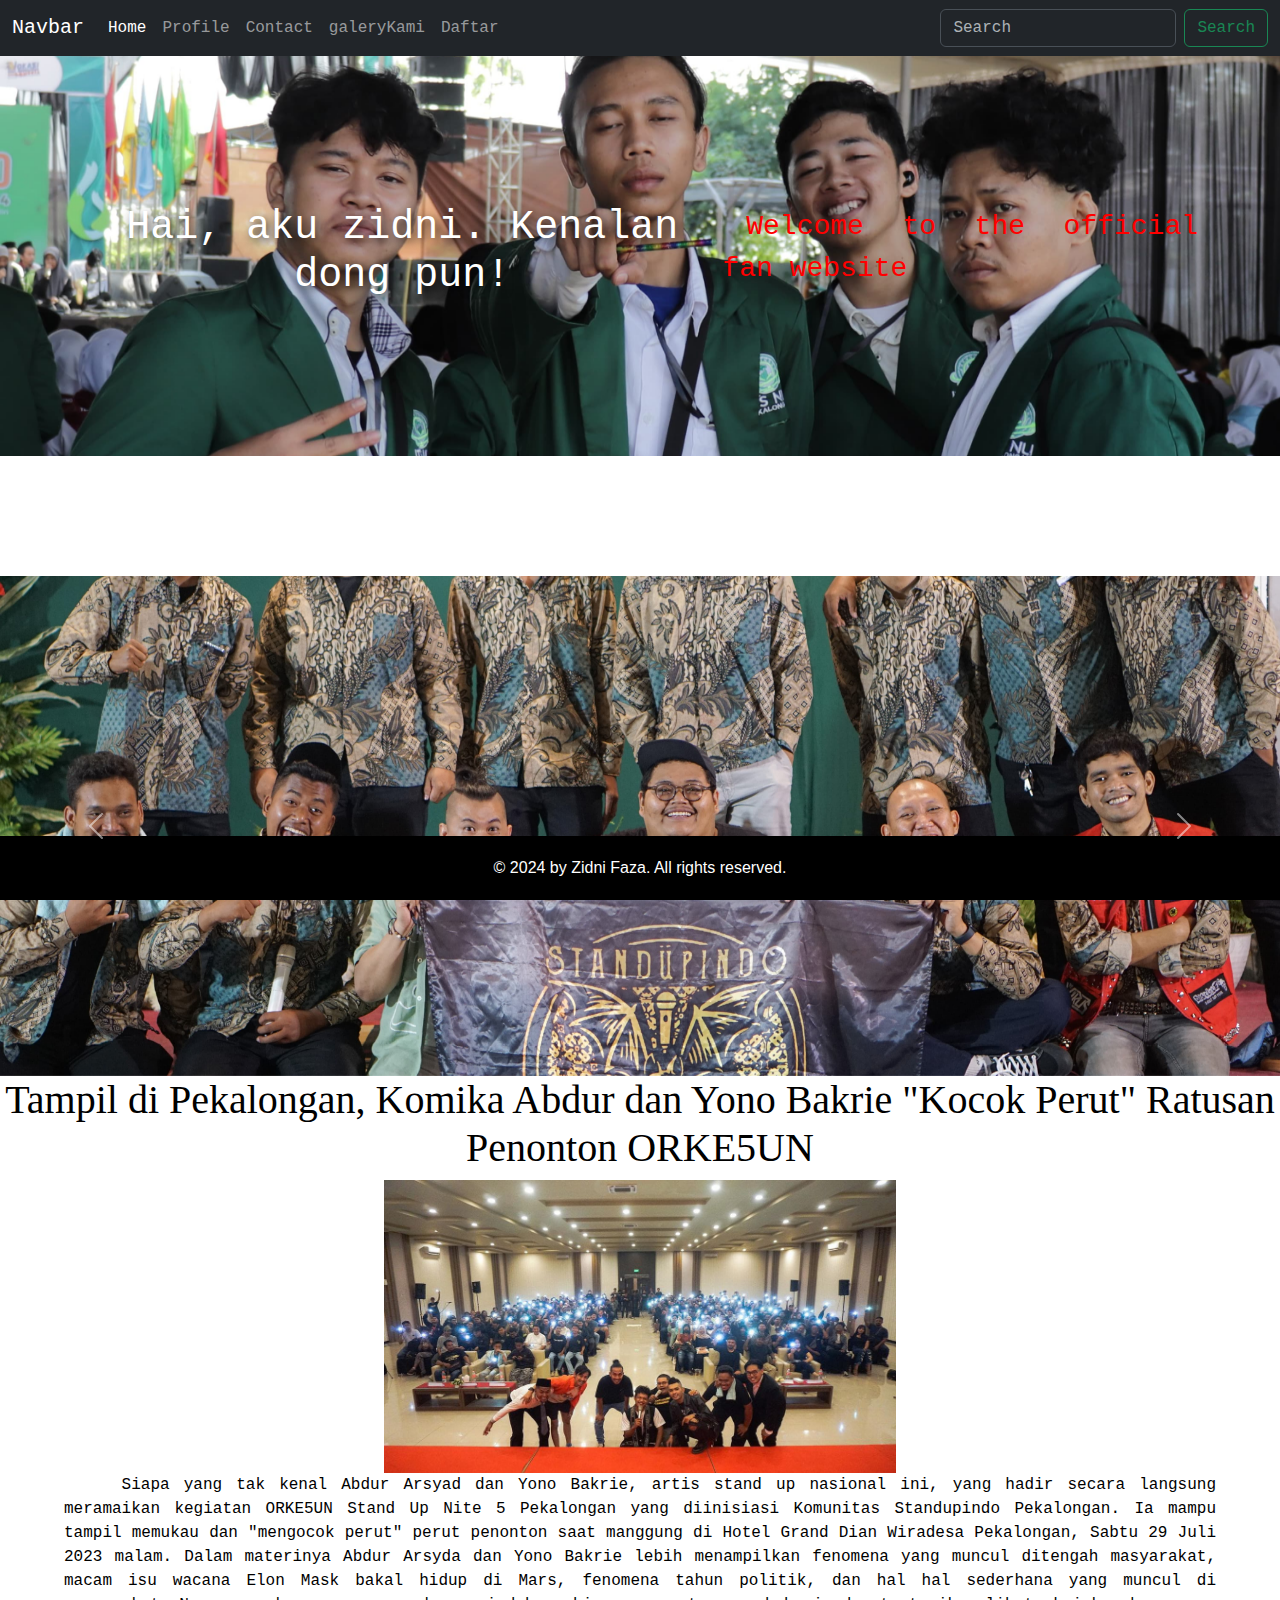
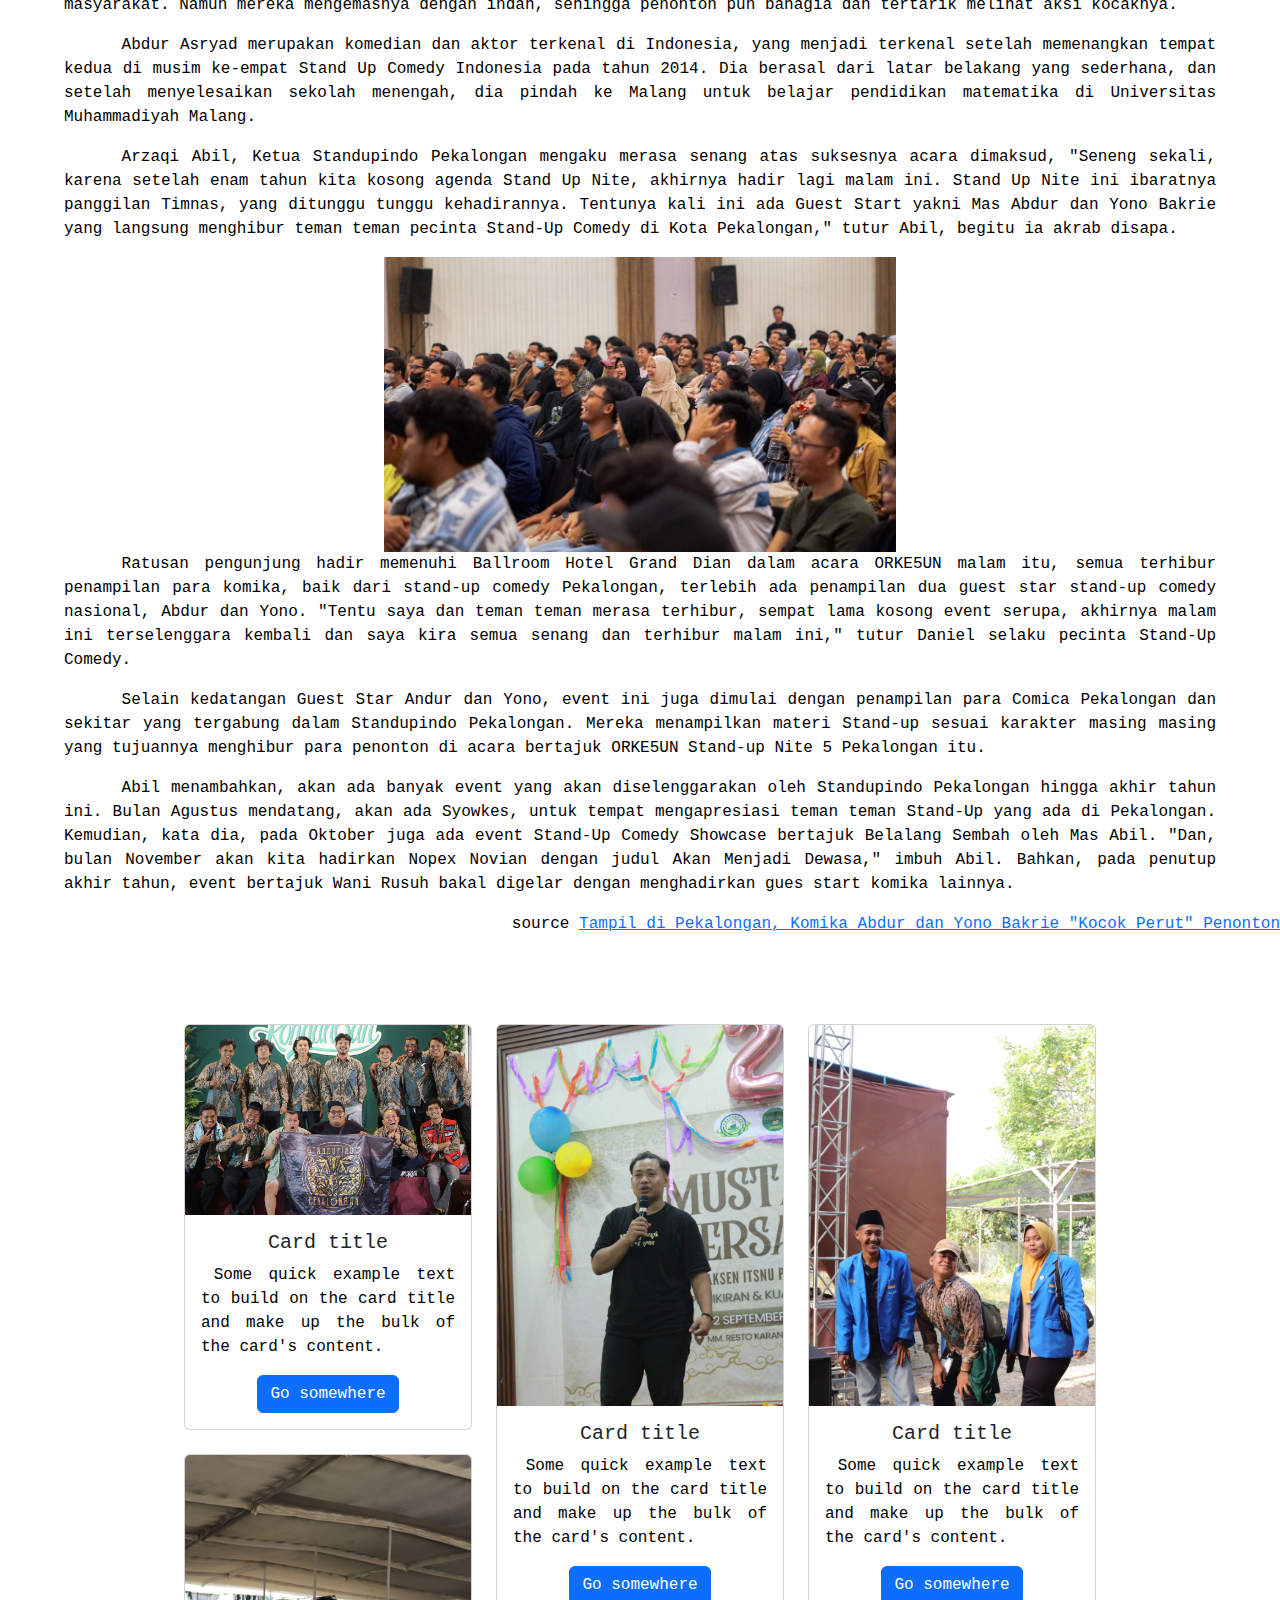
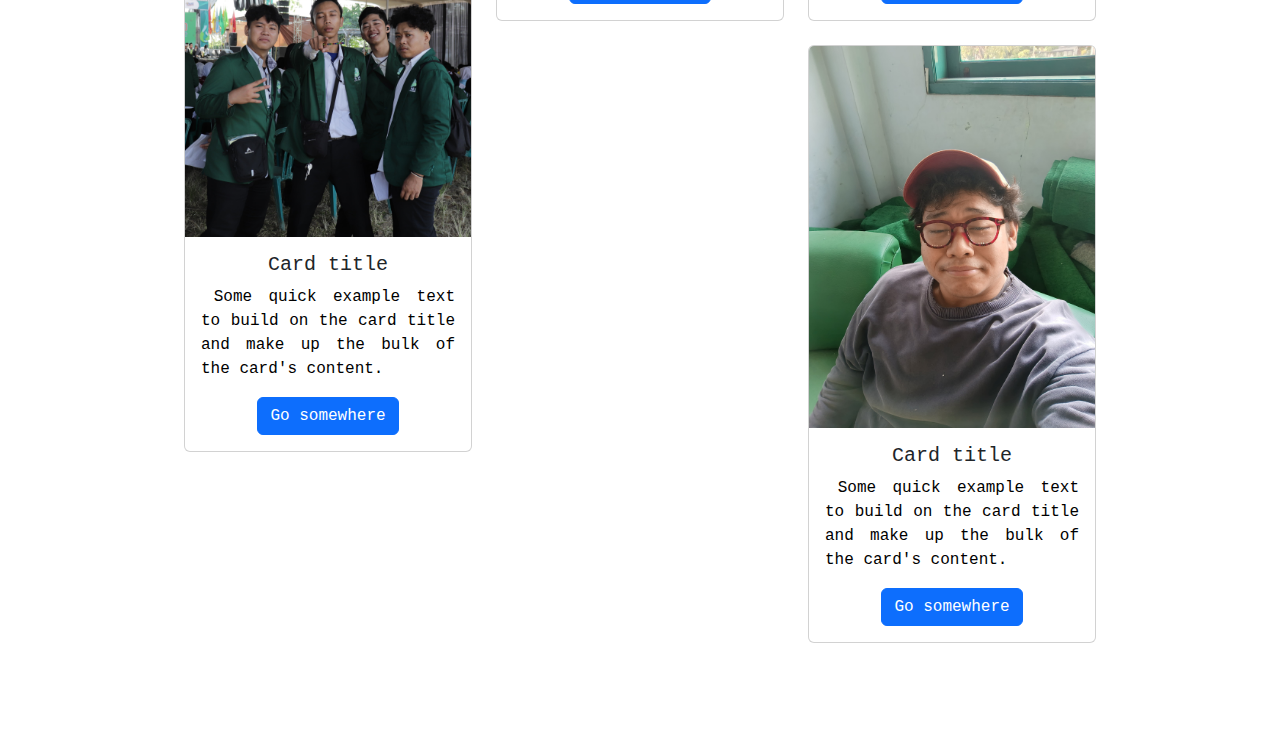
<file: index.html>
<!DOCTYPE html>
<html lang="en">
  <head>
    <meta charset="UTF-8" />
    <meta name="viewport" content="width=device-width, initial-scale=1.0" />
    <link rel="stylesheet" type="text/css" href="style.css" />
    <link
      href="https://cdn.jsdelivr.net/npm/bootstrap@5.3.3/dist/css/bootstrap.min.css"
      rel="stylesheet"
      integrity="sha384-QWTKZyjpPEjISv5WaRU9OFeRpok6YctnYmDr5pNlyT2bRjXh0JMhjY6hW+ALEwIH"
      crossorigin="anonymous"
    />
    <title>ORKE5UN</title>
    <style>
      /* Mengatur dasar halaman */
      body {
        font-family: "Courier New", Courier, monospace;
        background-color: #ffffff;
        color: #000000;
      }
      body {
        text-align: center;
      }
      p {
        color: rgb(0, 0, 0);
        text-indent: 5%;
        text-align: justify;
      }
      img {
        width: 40%;
        height: 20%;
        margin-left: auto;
        margin-right: auto;
      }

      /* style untuk footer */
      footer {
        background-color: #000000;
        color: #ffffff;
        padding: 20px;
        text-align: center;
        position: fixed;
        left: 0;
        bottom: 0;
        width: 100%;
        font-family: "Gill Sans", "Gill Sans MT", Calibri, "Trebuchet MS",
          sans-serif;
      }
    </style>
  </head>
  <body>
    <nav class="navbar navbar-expand-lg text-bg-dark" data-bs-theme="dark">
      <div class="container-fluid">
        <button
          class="navbar-toggler"
          type="button"
          data-bs-toggle="collapse"
          data-bs-target="#navbarTogglerDemo03"
          aria-controls="navbarTogglerDemo03"
          aria-expanded="false"
          aria-label="Toggle navigation"
        >
          <span class="navbar-toggler-icon"></span>
        </button>
        <a class="navbar-brand" href="#">Navbar</a>
        <div class="collapse navbar-collapse" id="navbarTogglerDemo03">
          <ul class="navbar-nav me-auto mb-2 mb-lg-0">
            <li class="nav-item">
              <a class="nav-link active" aria-current="page" href="index.html"
                >Home</a
              >
            </li>
            <li class="nav-item">
              <a class="nav-link" href="profile.html">Profile</a>
            </li>
            <li class="nav-item">
              <a class="nav-link" href="kontakKami.html">Contact</a>
            </li>
            <li class="nav-item">
              <a class="nav-link" href="galeryKami.html">galeryKami</a>
            </li>
            <li class="nav-item">
              <a class="nav-link" href="daftar.html">Daftar</a>
            </li>
          </ul>
          <form class="d-flex" role="search">
            <input
              class="form-control me-2"
              type="search"
              placeholder="Search"
              aria-label="Search"
            />
            <button class="btn btn-outline-success" type="submit">
              Search
            </button>
          </form>
        </div>
      </div>
    </nav>

    <!-- Jumbotron -->
    <div class="jumbotron d-flex align-items-center">
      <div class="container text-center">
        <h1>Hai, aku zidni. Kenalan dong pun!</h1>
        <p>Welcome to the official fan website</p>
      </div>
    </div>
    <br /><br /><br /><br /><br />

    <!-- Carousel -->
    <div id="bandCarousel" class="carousel slide" data-bs-ride="carousel">
      <div class="carousel-inner">
        <div class="carousel-item active">
          <img src="galeri 1.jpg" class="d-block w-100" alt="Zidni Image 1" />
        </div>
        <div class="carousel-item">
          <img src="galeri 2.jpg" class="d-block w-100" alt="Image" />
        </div>
        <div class="carousel-item">
          <img src="galeri 3.jpg" class="d-block w-100" alt="Image" />
        </div>
        <div class="carousel-item">
          <img src="galeri 4.jpg" class="d-block w-100" alt="Image" />
        </div>
        <div class="carousel-item">
          <img src="galeri 5.jpg" class="d-block w-100" alt="Image" />
        </div>
        <div class="carousel-item">
          <img src="galeri 6.jpg" class="d-block w-100" alt="Image" />
        </div>
        <div class="carousel-item">
          <img src="galeri 7.jpg" class="d-block w-100" alt="Image" />
        </div>
        <div class="carousel-item">
          <img src="galeri 9.jpg" class="d-block w-100" alt="Image" />
        </div>
        <div class="carousel-item">
          <img src="galeri 8.jpg" class="d-block w-100" alt="Image" />
        </div>
        <div class="carousel-item">
          <img src="galeri 10.jpg" class="d-block w-100" alt="Image" />
        </div>
      </div>
      <button
        class="carousel-control-prev"
        type="button"
        data-bs-target="#bandCarousel"
        data-bs-slide="prev"
      >
        <span class="carousel-control-prev-icon" aria-hidden="true"></span>
        <span class="visually-hidden">Previous</span>
      </button>
      <button
        class="carousel-control-next"
        type="button"
        data-bs-target="#bandCarousel"
        data-bs-slide="next"
      >
        <span class="carousel-control-next-icon" aria-hidden="true"></span>
        <span class="visually-hidden">Next</span>
      </button>
    </div>

    <h1 style="text-align: center; color: rgb(0, 0, 0); font-family: Verdana">
      Tampil di Pekalongan, Komika Abdur dan Yono Bakrie "Kocok Perut" Ratusan
      Penonton ORKE5UN
    </h1>
    <img src="orkesun 1.jpg" alt="ORKE5UN" />
    <p style="margin-left: 5%; margin-right: 5%">
      Siapa yang tak kenal Abdur Arsyad dan Yono Bakrie, artis stand up nasional
      ini, yang hadir secara langsung meramaikan kegiatan ORKE5UN Stand Up Nite
      5 Pekalongan yang diinisiasi Komunitas Standupindo Pekalongan. Ia mampu
      tampil memukau dan "mengocok perut" perut penonton saat manggung di Hotel
      Grand Dian Wiradesa Pekalongan, Sabtu 29 Juli 2023 malam. Dalam materinya
      Abdur Arsyda dan Yono Bakrie lebih menampilkan fenomena yang muncul
      ditengah masyarakat, macam isu wacana Elon Mask bakal hidup di Mars,
      fenomena tahun politik, dan hal hal sederhana yang muncul di masyarakat.
      Namun mereka mengemasnya dengan indah, sehingga penonton pun bahagia dan
      tertarik melihat aksi kocaknya.
    </p>
    <p style="margin-left: 5%; margin-right: 5%">
      Abdur Asryad merupakan komedian dan aktor terkenal di Indonesia, yang
      menjadi terkenal setelah memenangkan tempat kedua di musim ke-empat Stand
      Up Comedy Indonesia pada tahun 2014. Dia berasal dari latar belakang yang
      sederhana, dan setelah menyelesaikan sekolah menengah, dia pindah ke
      Malang untuk belajar pendidikan matematika di Universitas Muhammadiyah
      Malang.
    </p>
    <p style="margin-left: 5%; margin-right: 5%">
      Arzaqi Abil, Ketua Standupindo Pekalongan mengaku merasa senang atas
      suksesnya acara dimaksud, "Seneng sekali, karena setelah enam tahun kita
      kosong agenda Stand Up Nite, akhirnya hadir lagi malam ini. Stand Up Nite
      ini ibaratnya panggilan Timnas, yang ditunggu tunggu kehadirannya.
      Tentunya kali ini ada Guest Start yakni Mas Abdur dan Yono Bakrie yang
      langsung menghibur teman teman pecinta Stand-Up Comedy di Kota
      Pekalongan," tutur Abil, begitu ia akrab disapa.
    </p>
    <img src="orkesun 2.jpg" alt="ORKE5UN" />
    <p style="margin-left: 5%; margin-right: 5%">
      Ratusan pengunjung hadir memenuhi Ballroom Hotel Grand Dian dalam acara
      ORKE5UN malam itu, semua terhibur penampilan para komika, baik dari
      stand-up comedy Pekalongan, terlebih ada penampilan dua guest star
      stand-up comedy nasional, Abdur dan Yono. "Tentu saya dan teman teman
      merasa terhibur, sempat lama kosong event serupa, akhirnya malam ini
      terselenggara kembali dan saya kira semua senang dan terhibur malam ini,"
      tutur Daniel selaku pecinta Stand-Up Comedy.
    </p>
    <p style="margin-left: 5%; margin-right: 5%">
      Selain kedatangan Guest Star Andur dan Yono, event ini juga dimulai dengan
      penampilan para Comica Pekalongan dan sekitar yang tergabung dalam
      Standupindo Pekalongan. Mereka menampilkan materi Stand-up sesuai karakter
      masing masing yang tujuannya menghibur para penonton di acara bertajuk
      ORKE5UN Stand-up Nite 5 Pekalongan itu.
    </p>
    <p style="margin-left: 5%; margin-right: 5%">
      Abil menambahkan, akan ada banyak event yang akan diselenggarakan oleh
      Standupindo Pekalongan hingga akhir tahun ini. Bulan Agustus mendatang,
      akan ada Syowkes, untuk tempat mengapresiasi teman teman Stand-Up yang ada
      di Pekalongan. Kemudian, kata dia, pada Oktober juga ada event Stand-Up
      Comedy Showcase bertajuk Belalang Sembah oleh Mas Abil. "Dan, bulan
      November akan kita hadirkan Nopex Novian dengan judul Akan Menjadi
      Dewasa," imbuh Abil. Bahkan, pada penutup akhir tahun, event bertajuk Wani
      Rusuh bakal digelar dengan menghadirkan gues start komika lainnya.
    </p>
    <p style="text-align: right">
      source
      <a
        href="https://pantura.suaramerdeka.com/hiburan/069644075/tampil-di-pekalongan-komika-abdur-dan-yono-bakrie-kocok-perut-penonton"
        >Tampil di Pekalongan, Komika Abdur dan Yono Bakrie "Kocok Perut"
        Penonton</a
      >
    </p>
    <br /><br /><br />
    <div class="container text-center">
      <div class="row">
        <div class="col">
          <div class="card" style="width: 18rem">
            <img src="galeri 1.jpg" class="card-img-top" alt="foto" />
            <div class="card-body">
              <h5 class="card-title">Card title</h5>
              <p class="card-text">
                Some quick example text to build on the card title and make up
                the bulk of the card's content.
              </p>
              <a href="#" class="btn btn-primary">Go somewhere</a>
            </div>
          </div>
          <br />
          <div class="card" style="width: 18rem">
            <img src="galeri 4.jpg" class="card-img-top" alt="foto" />
            <div class="card-body">
              <h5 class="card-title">Card title</h5>
              <p class="card-text">
                Some quick example text to build on the card title and make up
                the bulk of the card's content.
              </p>
              <a href="#" class="btn btn-primary">Go somewhere</a>
            </div>
          </div>
        </div>
        <div class="col">
          <div class="card" style="width: 18rem">
            <img src="galeri 2.jpg" class="card-img-top" alt="foto" />
            <div class="card-body">
              <h5 class="card-title">Card title</h5>
              <p class="card-text">
                Some quick example text to build on the card title and make up
                the bulk of the card's content.
              </p>
              <a href="#" class="btn btn-primary">Go somewhere</a>
            </div>
          </div>
        </div>
        <div class="col">
          <div class="card" style="width: 18rem">
            <img src="galeri 3.jpg" class="card-img-top" alt="foto" />
            <div class="card-body">
              <h5 class="card-title">Card title</h5>
              <p class="card-text">
                Some quick example text to build on the card title and make up
                the bulk of the card's content.
              </p>
              <a href="#" class="btn btn-primary">Go somewhere</a>
            </div>
          </div>
          <br />
          <div class="card" style="width: 18rem">
            <img src="galeri 5.jpg" class="card-img-top" alt="foto" />
            <div class="card-body">
              <h5 class="card-title">Card title</h5>
              <p class="card-text">
                Some quick example text to build on the card title and make up
                the bulk of the card's content.
              </p>
              <a href="#" class="btn btn-primary">Go somewhere</a>
            </div>
          </div>
        </div>
      </div>
    </div>
    <!-- <div class="container gap-3 justify-content-between">
      <div class="card" style="width: 18rem">
        <img src="galeri 1.jpg" class="card-img-top" alt="foto" />
        <div class="card-body">
          <h5 class="card-title">Card title</h5>
          <p class="card-text">
            Some quick example text to build on the card title and make up the
            bulk of the card's content.
          </p>
          <a href="#" class="btn btn-primary">Go somewhere</a>
        </div>
      </div>
      <div class="card" style="width: 18rem">
        <img src="galeri 2.jpg" class="card-img-top" alt="foto" />
        <div class="card-body">
          <h5 class="card-title">Card title</h5>
          <p class="card-text">
            Some quick example text to build on the card title and make up the
            bulk of the card's content.
          </p>
          <a href="#" class="btn btn-primary">Go somewhere</a>
        </div>
      </div>
    </div>
    <div class="card" style="width: 18rem">
      <img src="galeri 3.jpg" class="card-img-top" alt="foto" />
      <div class="card-body">
        <h5 class="card-title">Card title</h5>
        <p class="card-text">
          Some quick example text to build on the card title and make up the
          bulk of the card's content.
        </p>
        <a href="#" class="btn btn-primary">Go somewhere</a>
      </div>
    </div>
    <div class="card" style="width: 18rem">
      <img src="galeri 4.jpg" class="card-img-top" alt="foto" />
      <div class="card-body">
        <h5 class="card-title">Card title</h5>
        <p class="card-text">
          Some quick example text to build on the card title and make up the
          bulk of the card's content.
        </p>
        <a href="#" class="btn btn-primary">Go somewhere</a>
      </div>
    </div>
    <div class="card" style="width: 18rem">
      <img src="galeri 5.jpg" class="card-img-top" alt="foto" />
      <div class="card-body">
        <h5 class="card-title">Card title</h5>
        <p class="card-text">
          Some quick example text to build on the card title and make up the
          bulk of the card's content.
        </p>
        <a href="#" class="btn btn-primary">Go somewhere</a>
      </div>
    </div> -->
    <br /><br /><br /><br />

    <footer>
      <span>&copy; 2024 by Zidni Faza. All rights reserved.</span>
    </footer>
    <script
      src="https://cdn.jsdelivr.net/npm/bootstrap@5.3.3/dist/js/bootstrap.bundle.min.js"
      integrity="sha384-YvpcrYf0tY3lHB60NNkmXc5s9fDVZLESaAA55NDzOxhy9GkcIdslK1eN7N6jIeHz"
      crossorigin="anonymous"
    ></script>
  </body>
</html>
</file>
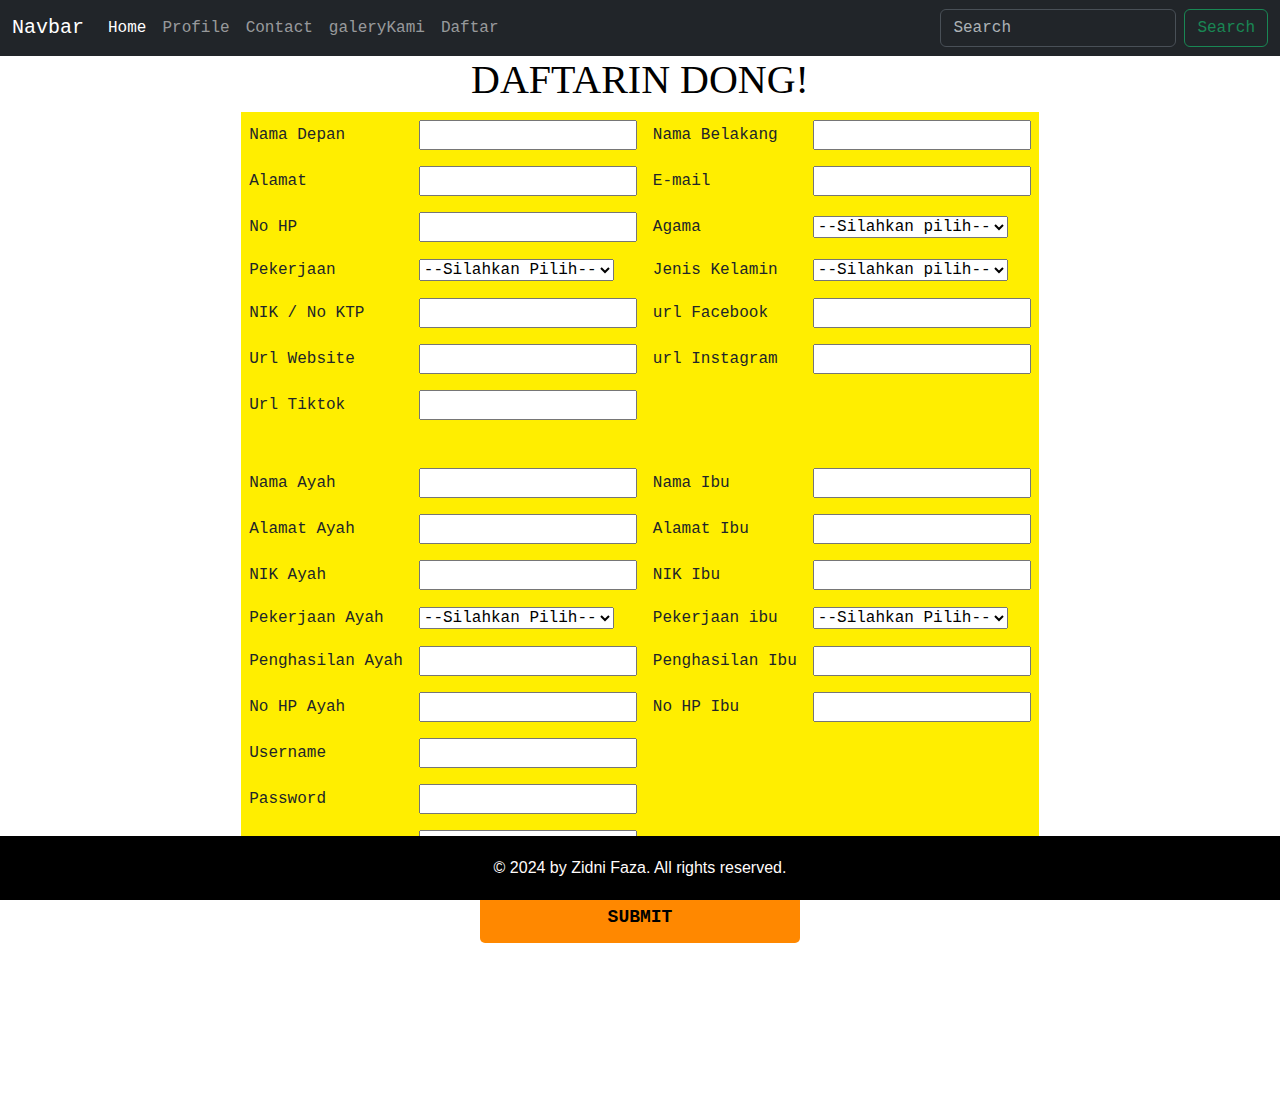
<file: daftar.html>
<!DOCTYPE html>
<html lang="en">
  <head>
    <meta charset="UTF-8" />
    <meta name="viewport" content="width=device-width, initial-scale=1.0" />
    <title>Document</title>
    <link rel="stylesheet" href="style.css" />
    <link
      href="https://cdn.jsdelivr.net/npm/bootstrap@5.3.3/dist/css/bootstrap.min.css"
      rel="stylesheet"
      integrity="sha384-QWTKZyjpPEjISv5WaRU9OFeRpok6YctnYmDr5pNlyT2bRjXh0JMhjY6hW+ALEwIH"
      crossorigin="anonymous"
    />
    <style>
      /* Mengatur dasar halaman */
      body {
        font-family: "Courier New", Courier, monospace;
        background-color: #ffffff;
      }

      /* style untuk footer */
      footer {
        background-color: #000000;
        color: #fffbfb;
        padding: 20px;
        text-align: center;
        position: fixed;
        left: 0;
        bottom: 0;
        width: 100%;
        font-family: "Gill Sans", "Gill Sans MT", Calibri, "Trebuchet MS",
          sans-serif;
      }
    </style>
  </head>
  <body>
    <nav class="navbar navbar-expand-lg text-bg-dark" data-bs-theme="dark">
      <div class="container-fluid">
        <button
          class="navbar-toggler"
          type="button"
          data-bs-toggle="collapse"
          data-bs-target="#navbarTogglerDemo03"
          aria-controls="navbarTogglerDemo03"
          aria-expanded="false"
          aria-label="Toggle navigation"
        >
          <span class="navbar-toggler-icon"></span>
        </button>
        <a class="navbar-brand" href="#">Navbar</a>
        <div class="collapse navbar-collapse" id="navbarTogglerDemo03">
          <ul class="navbar-nav me-auto mb-2 mb-lg-0">
            <li class="nav-item">
              <a class="nav-link active" aria-current="page" href="index.html"
                >Home</a
              >
            </li>
            <li class="nav-item">
              <a class="nav-link" href="profile.html">Profile</a>
            </li>
            <li class="nav-item">
              <a class="nav-link" href="kontakKami.html">Contact</a>
            </li>
            <li class="nav-item">
              <a class="nav-link" href="galeryKami.html">galeryKami</a>
            </li>
            <li class="nav-item">
              <a class="nav-link" href="daftar.html">Daftar</a>
            </li>
          </ul>
          <form class="d-flex" role="search">
            <input
              class="form-control me-2"
              type="search"
              placeholder="Search"
              aria-label="Search"
            />
            <button class="btn btn-outline-success" type="submit">
              Search
            </button>
          </form>
        </div>
      </div>
    </nav>
    <h1 style="text-align: center; color: rgb(0, 0, 0); font-family: Verdana">
      DAFTARIN DONG!
    </h1>
    <table>
      <tr>
        <td class="green">Nama Depan</td>
        <td class="green" colspan="2"><input type="text" required /></td>

        <td class="blue">Nama Belakang</td>
        <td class="blue" colspan="2"><input type="text" required /></td>
      </tr>

      <tr>
        <td class="green">Alamat</td>
        <td class="green" colspan="2"><input type="text" required /></td>
        <td class="blue">E-mail</td>
        <td class="blue" colspan="2"><input type="email" required /></td>
      </tr>

      <tr>
        <td class="green">No HP</td>
        <td class="green" colspan="2"><input type="number" required /></td>
        <td class="blue">Agama</td>
        <td class="blue" colspan="2">
          <select required>
            <option value="">--Silahkan pilih--</option>
            <option value="Islam">Islam</option>
            <option value="Hindu">Hindu</option>
            <option value="Budha">Budha</option>
            <option value="Lainnya">Lainnya</option>
          </select>
        </td>
      </tr>
      <tr>
        <td class="green">Pekerjaan</td>
        <td class="green" colspan="2">
          <select required>
            <option value="">--Silahkan Pilih--</option>
            <option value="Swasta">Swasta</option>
            <option value="PNS">PNS</option>
            <option value="TNI">TNI</option>
            <option value="Polri">Polri</option>
            <option value="Dokter">Dokter</option>
            <option value="Programmer">Programmer</option>
            <option value="DPR">DPR</option>
            <option value="Guru">Guru</option>
            <option value="Dosen">Dosen</option>
          </select>
        </td>
        <td class="blue">Jenis Kelamin</td>
        <td class="blue" colspan="2">
          <select required>
            <option value="">--Silahkan pilih--</option>
            <option value="Laki-laki">Laki-laki</option>
            <option value="Perempuan">Perempuan</option>
          </select>
        </td>
      </tr>
      <tr>
        <td class="green">NIK / No KTP</td>
        <td class="green" colspan="2"><input type="number" required /></td>
        <td class="blue">url Facebook</td>
        <td class="blue" colspan="2"><input type="text" /></td>
      </tr>
      <tr>
        <td class="green">Url Website</td>
        <td class="green" colspan="2"><input type="text" /></td>
        <td class="blue">url Instagram</td>
        <td class="blue" colspan="2"><input type="text" /></td>
      </tr>
      <tr>
        <td class="green">Url Tiktok</td>
        <td class="green" colspan="2"><input type="text" /></td>
        <td class="blue"></td>
        <td class="blue" colspan="2"></td>
      </tr>
      <tr>
        <td class="green"></td>
        <td class="green" colspan="2"></td>
        <td class="blue"></td>
        <td class="blue" colspan="2"></td>
      </tr>
      <tr>
        <td class="green"></td>
        <td class="green" colspan="2"></td>
        <td class="blue"></td>
        <td class="blue" colspan="2"></td>
      </tr>
      <tr>
        <td class="green">Nama Ayah</td>
        <td class="green" colspan="2"><input type="text" /></td>
        <td class="blue">Nama Ibu</td>
        <td class="blue" colspan="2"><input type="text" /></td>
      </tr>
      <tr>
        <td class="green">Alamat Ayah</td>
        <td class="green" colspan="2"><input type="text" /></td>
        <td class="blue">Alamat Ibu</td>
        <td class="blue" colspan="2"><input type="text" /></td>
      </tr>
      <tr>
        <td class="green">NIK Ayah</td>
        <td class="green" colspan="2"><input type="number" required /></td>
        <td class="blue">NIK Ibu</td>
        <td class="blue" colspan="2"><input type="number" required /></td>
      </tr>
      <tr>
        <td class="green">Pekerjaan Ayah</td>
        <td class="green" colspan="2">
          <select required>
            <option value="">--Silahkan Pilih--</option>
            <option value="Swasta">Swasta</option>
            <option value="PNS">PNS</option>
            <option value="TNI">TNI</option>
            <option value="Polri">Polri</option>
            <option value="Dokter">Dokter</option>
            <option value="Programmer">Programmer</option>
            <option value="DPR">DPR</option>
            <option value="Guru">Guru</option>
            <option value="Dosen">Dosen</option>
          </select>
        </td>
        <td class="blue">Pekerjaan ibu</td>
        <td class="blue" colspan="2">
          <select required>
            <option value="">--Silahkan Pilih--</option>
            <option value="Swasta">Swasta</option>
            <option value="PNS">PNS</option>
            <option value="TNI">TNI</option>
            <option value="Polri">Polri</option>
            <option value="Dokter">Dokter</option>
            <option value="Programmer">Programmer</option>
            <option value="DPR">DPR</option>
            <option value="Guru">Guru</option>
            <option value="Dosen">Dosen</option>
          </select>
        </td>
      </tr>
      <tr>
        <td class="green">Penghasilan Ayah</td>
        <td class="green" colspan="2"><input type="number" required /></td>
        <td class="blue">Penghasilan Ibu</td>
        <td class="blue" colspan="2"><input type="number" required /></td>
      </tr>
      <tr>
        <td class="green">No HP Ayah</td>
        <td class="green" colspan="2"><input type="number" required /></td>
        <td class="blue">No HP Ibu</td>
        <td class="blue" colspan="2"><input type="number" required /></td>
      </tr>
      <tr>
        <td class="green">Username</td>
        <td class="green" colspan="2"><input type="text" /></td>
        <td class="blue"></td>
        <td class="blue" colspan="2"></td>
      </tr>
      <tr>
        <td class="green">Password</td>
        <td class="green" colspan="2"><input type="password" /></td>
        <td class="blue"></td>
        <td class="blue" colspan="2"></td>
      </tr>
      <tr>
        <td class="green">Re-type Password</td>
        <td class="green" colspan="2"><input type="password" /></td>
        <td class="blue"></td>
        <td class="blue" colspan="2"></td>
      </tr>
    </table>
    <br />
    <div style="text-align: center">
      <button class="submit-btn">SUBMIT</button>
    </div>
    <br /><br /><br /><br /><br /><br /><br />
    <footer>
      <span>&copy; 2024 by Zidni Faza. All rights reserved.</span>
    </footer>
    <script
      src="https://cdn.jsdelivr.net/npm/bootstrap@5.3.3/dist/js/bootstrap.bundle.min.js"
      integrity="sha384-YvpcrYf0tY3lHB60NNkmXc5s9fDVZLESaAA55NDzOxhy9GkcIdslK1eN7N6jIeHz"
      crossorigin="anonymous"
    ></script>
  </body>
</html>
</file>
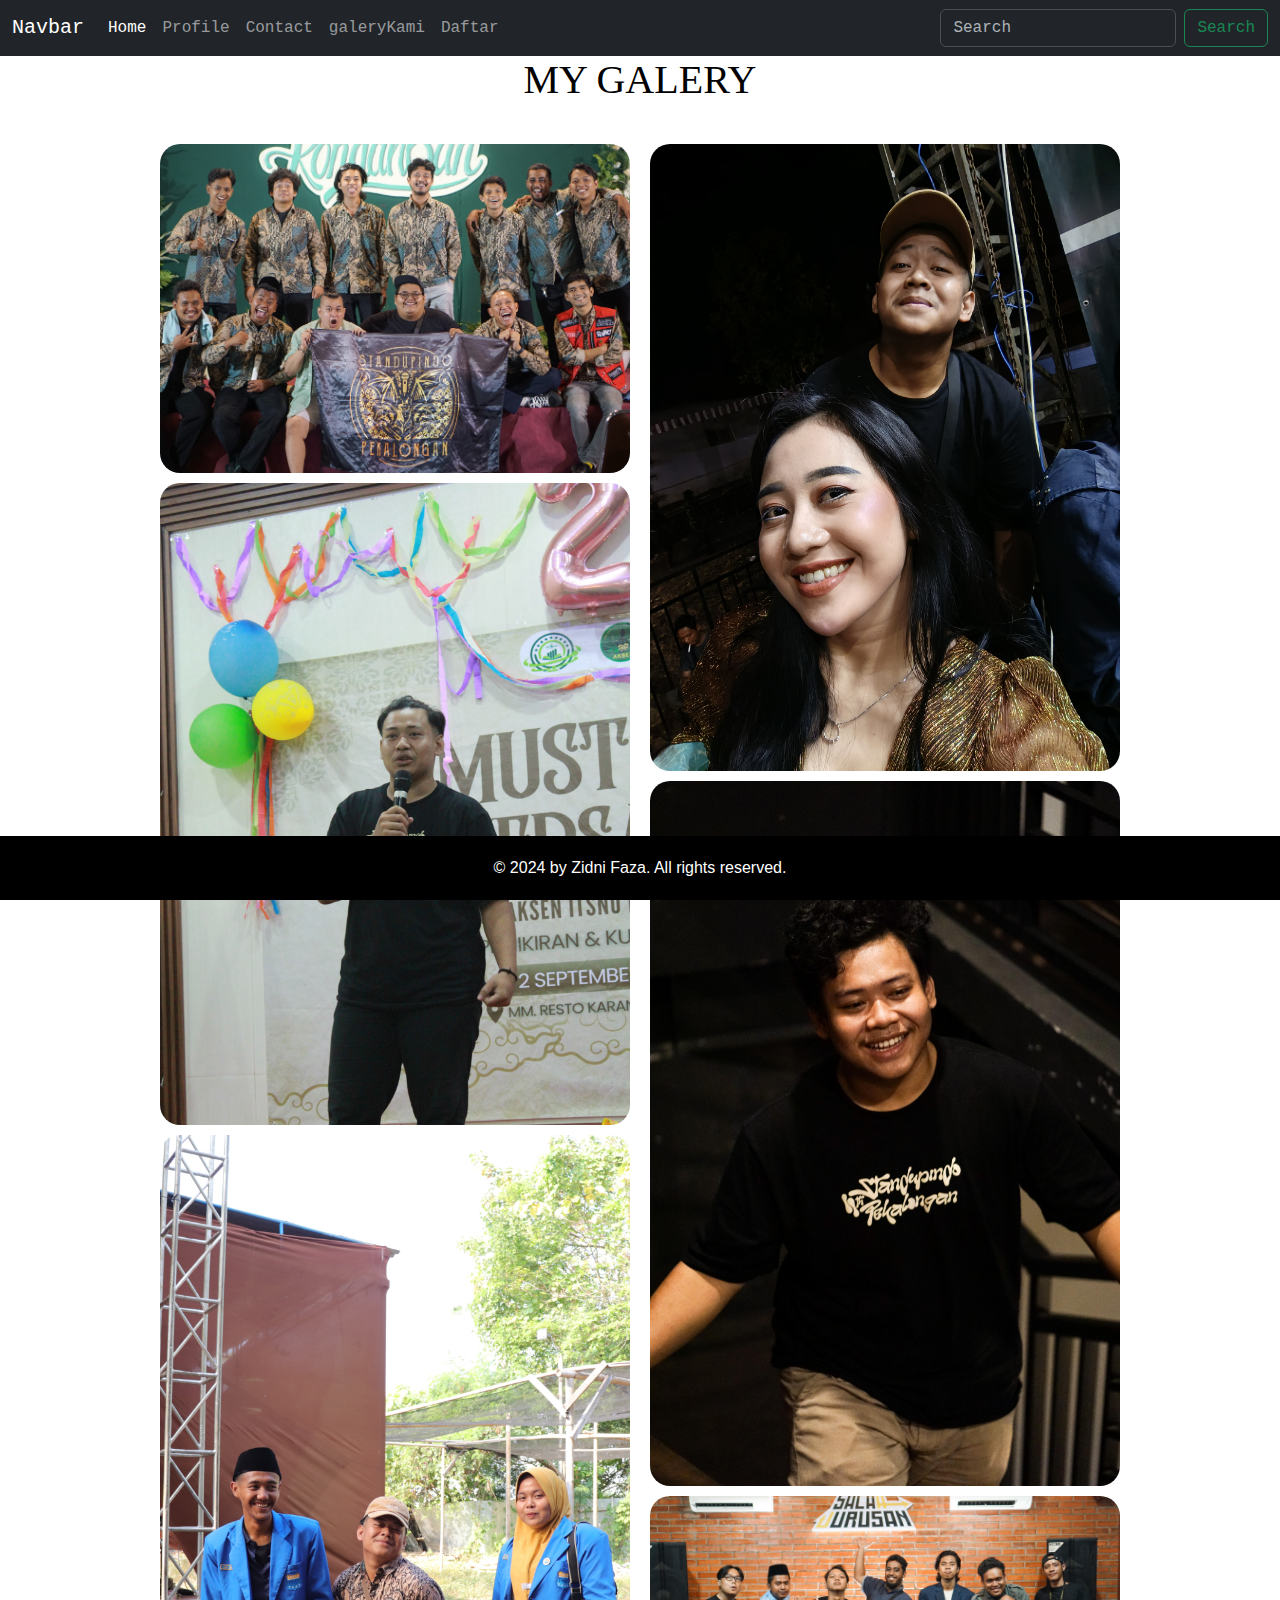
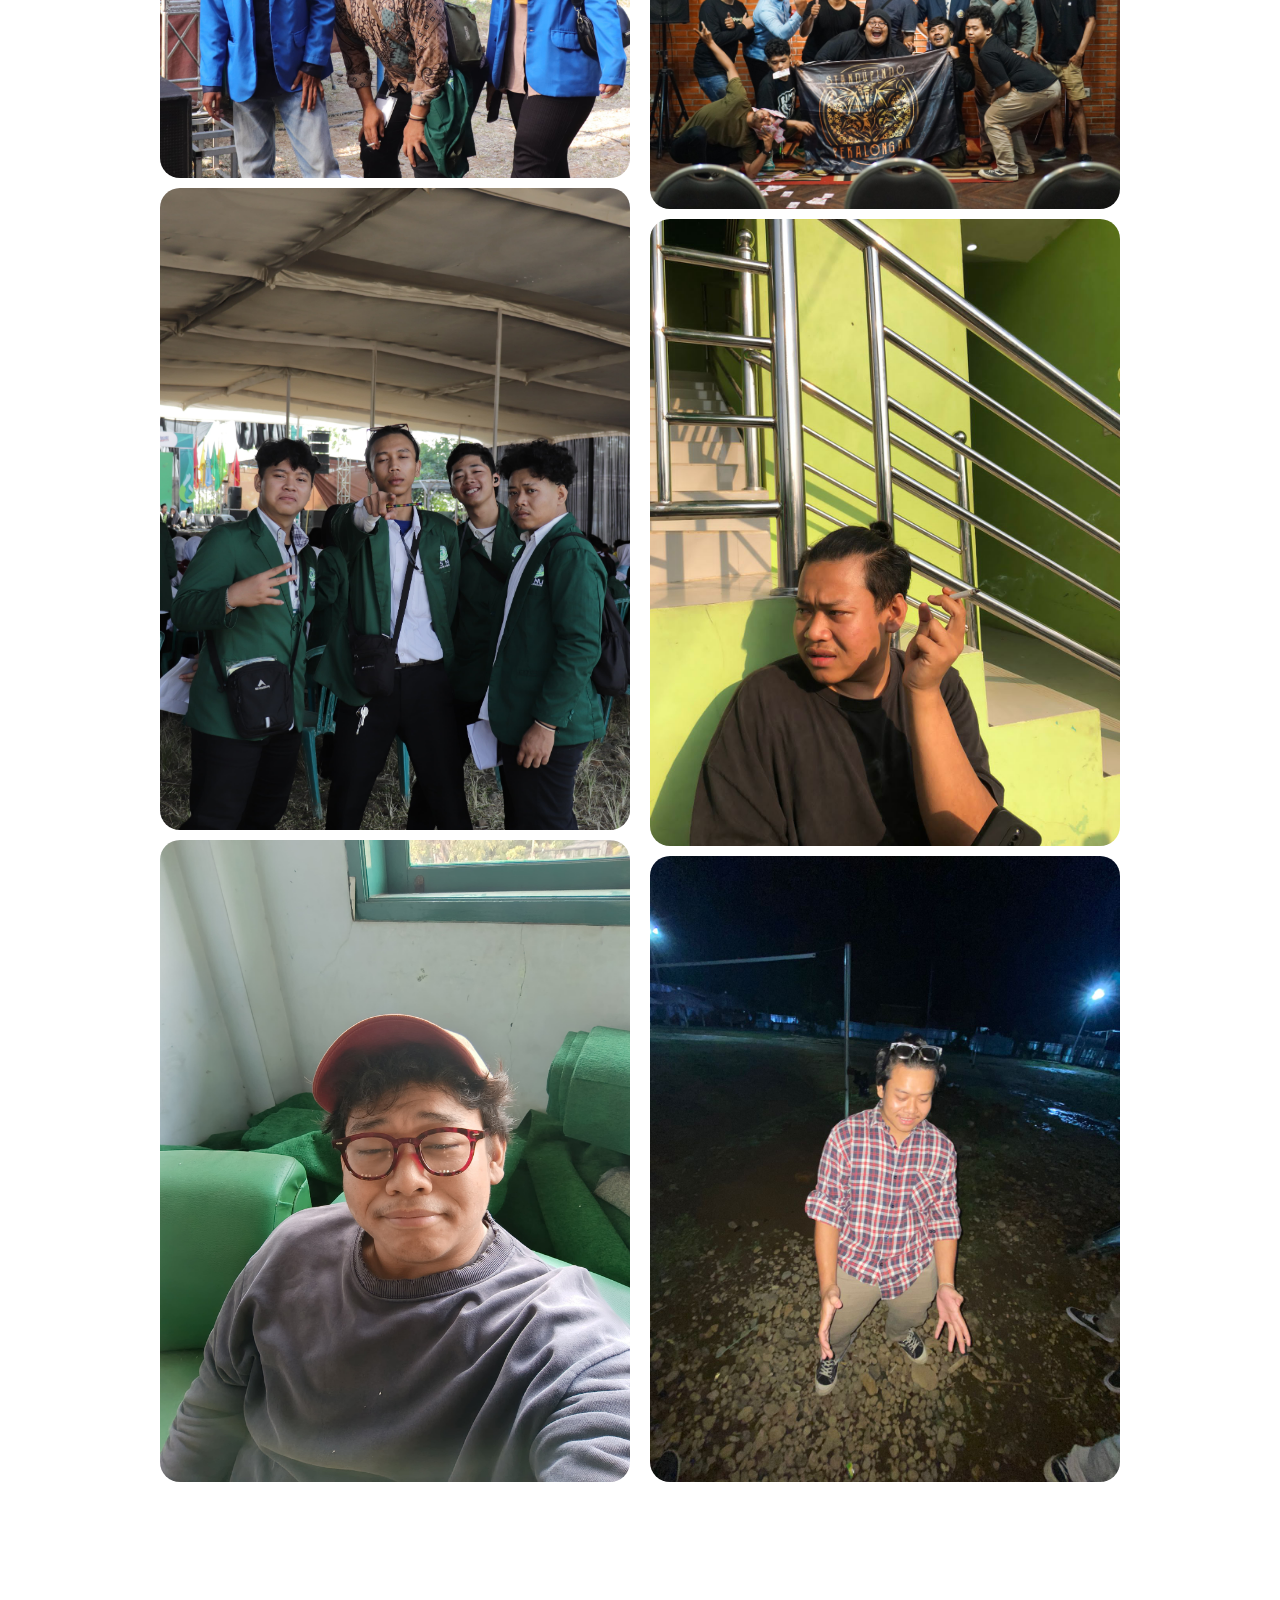
<file: galeryKami.html>
<!DOCTYPE html>
<html lang="en">
  <head>
    <meta charset="UTF-8" />
    <meta name="viewport" content="width=device-width, initial-scale=1.0" />
    <title>Galery</title>
    <link rel="stylesheet" type="text/css" href="style.css" />
    <link
      href="https://cdn.jsdelivr.net/npm/bootstrap@5.3.3/dist/css/bootstrap.min.css"
      rel="stylesheet"
      integrity="sha384-QWTKZyjpPEjISv5WaRU9OFeRpok6YctnYmDr5pNlyT2bRjXh0JMhjY6hW+ALEwIH"
      crossorigin="anonymous"
    />
    <style>
      /* Mengatur dasar halaman */
      body {
        font-family: "Courier New", Courier, monospace;
        background-color: #ffffff;
        color: #000000;
      }
      .gallery_wrap {
        display: grid;
        grid-template-columns: repeat(2, minmax(0, 1fr));
        gap: 20px;
        max-width: 80vw;
        padding: 2rem;
        margin: auto;
      }
      .gallery_item_wrap {
        display: grid;
        gap: 10px;
      }
      .gallery_item {
        position: relative;
        width: 100%;
        overflow: hidden;
        border-radius: 20px;
      }
      .gallery_item img {
        object-fit: cover;
        width: 100%;
        height: 100%;
      }
      .gallery_item:hover {
        transform: scale(1.05);
      }

      /* style untuk footer */
      footer {
        background-color: #000000;
        color: #ffffff;
        padding: 20px;
        text-align: center;
        position: fixed;
        left: 0;
        bottom: 0;
        width: 100%;
        font-family: "Gill Sans", "Gill Sans MT", Calibri, "Trebuchet MS",
          sans-serif;
      }
    </style>
  </head>
  <body>
    <nav class="navbar navbar-expand-lg text-bg-dark" data-bs-theme="dark">
      <div class="container-fluid">
        <button
          class="navbar-toggler"
          type="button"
          data-bs-toggle="collapse"
          data-bs-target="#navbarTogglerDemo03"
          aria-controls="navbarTogglerDemo03"
          aria-expanded="false"
          aria-label="Toggle navigation"
        >
          <span class="navbar-toggler-icon"></span>
        </button>
        <a class="navbar-brand" href="#">Navbar</a>
        <div class="collapse navbar-collapse" id="navbarTogglerDemo03">
          <ul class="navbar-nav me-auto mb-2 mb-lg-0">
            <li class="nav-item">
              <a class="nav-link active" aria-current="page" href="index.html"
                >Home</a
              >
            </li>
            <li class="nav-item">
              <a class="nav-link" href="profile.html">Profile</a>
            </li>
            <li class="nav-item">
              <a class="nav-link" href="kontakKami.html">Contact</a>
            </li>
            <li class="nav-item">
              <a class="nav-link" href="galeryKami.html">galeryKami</a>
            </li>
            <li class="nav-item">
              <a class="nav-link" href="daftar.html">Daftar</a>
            </li>
          </ul>
          <form class="d-flex" role="search">
            <input
              class="form-control me-2"
              type="search"
              placeholder="Search"
              aria-label="Search"
            />
            <button class="btn btn-outline-success" type="submit">
              Search
            </button>
          </form>
        </div>
      </div>
    </nav>
    <h1 style="text-align: center; color: rgb(0, 0, 0); font-family: Verdana">
      MY GALERY
    </h1>
    <div class="gallery_wrap">
      <div class="gallery_item_wrap">
        <div class="gallery_item">
          <img src="galeri 1.jpg" alt="komputer" />
        </div>
        <div class="gallery_item">
          <img src="galeri 2.jpg" alt="komputer" />
        </div>
        <div class="gallery_item">
          <img src="galeri 3.jpg" alt="komputer" />
        </div>
        <div class="gallery_item">
          <img src="galeri 4.jpg" alt="komputer" />
        </div>
        <div class="gallery_item">
          <img src="galeri 5.jpg" alt="komputer" />
        </div>
      </div>
      <div class="gallery_item_wrap">
        <div class="gallery_item">
          <img src="galeri 6.jpg" alt="komputer" />
        </div>
        <div class="gallery_item">
          <img src="galeri 7.jpg" alt="komputer" />
        </div>
        <div class="gallery_item">
          <img src="galeri 8.jpg" alt="komputer" />
        </div>
        <div class="gallery_item">
          <img src="galeri 9.jpg" alt="komputer" />
        </div>
        <div class="gallery_item">
          <img src="galeri 10.jpg" alt="komputer" />
        </div>
      </div>
    </div>
    <br /><br /><br /><br /><br /><br />
    <footer>
      <span>&copy; 2024 by Zidni Faza. All rights reserved.</span>
    </footer>
    <script
      src="https://cdn.jsdelivr.net/npm/bootstrap@5.3.3/dist/js/bootstrap.bundle.min.js"
      integrity="sha384-YvpcrYf0tY3lHB60NNkmXc5s9fDVZLESaAA55NDzOxhy9GkcIdslK1eN7N6jIeHz"
      crossorigin="anonymous"
    ></script>
  </body>
</html>
</file>
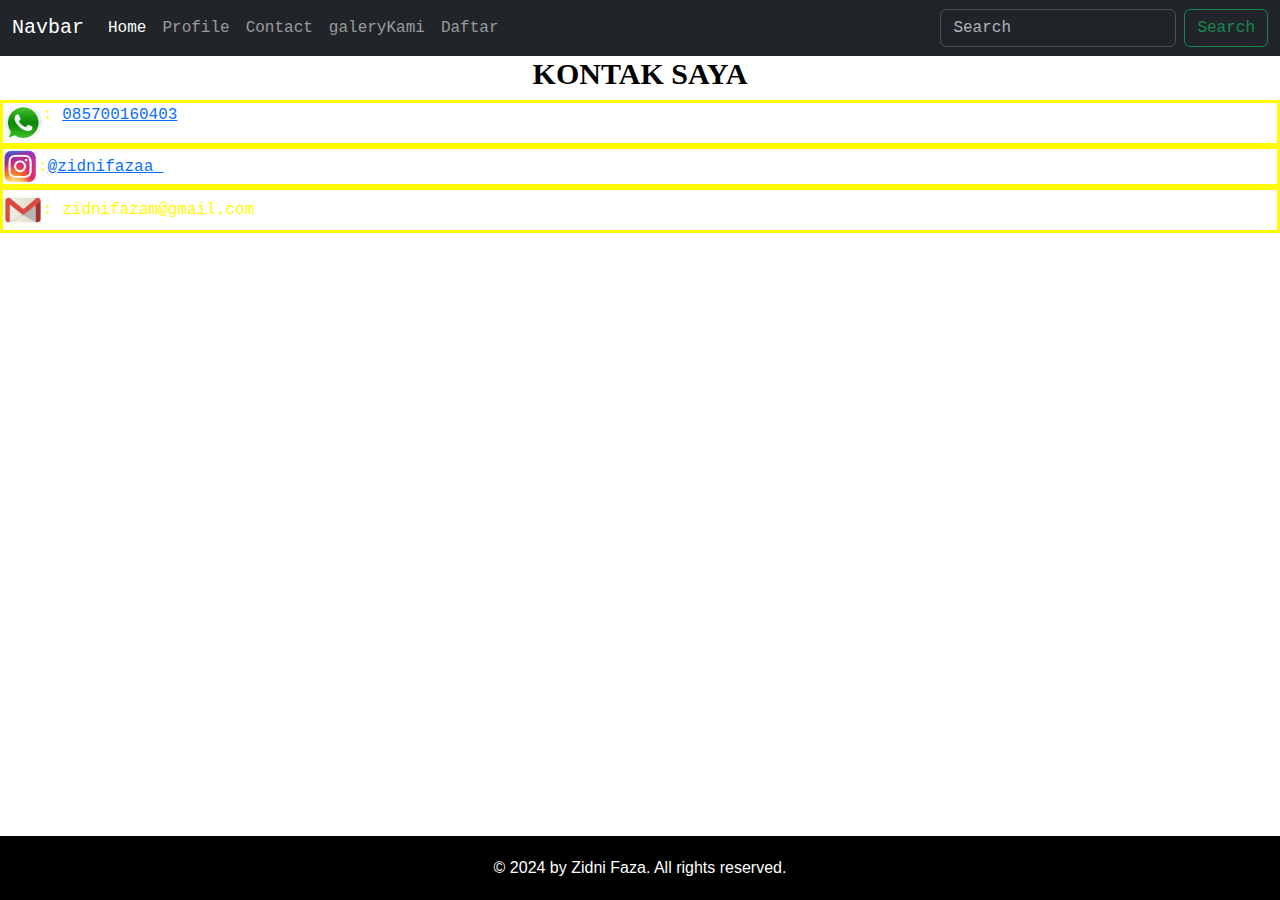
<file: kontakKami.html>
<!DOCTYPE html>
<html lang="en">
  <head>
    <meta charset="UTF-8" />
    <meta name="viewport" content="width=device-width, initial-scale=1.0" />
    <link rel="stylesheet" type="text/css" href="style.css" />
    <link
    href="https://cdn.jsdelivr.net/npm/bootstrap@5.3.3/dist/css/bootstrap.min.css"
    rel="stylesheet"
    integrity="sha384-QWTKZyjpPEjISv5WaRU9OFeRpok6YctnYmDr5pNlyT2bRjXh0JMhjY6hW+ALEwIH"
    crossorigin="anonymous"
  />
    <title>kontak</title>
    <style>
      /* Mengatur dasar halaman */
      body {
        font-family: "Courier New", Courier, monospace;
        background-color: #ffffff;
        color: #fffb00;
      }
      h1 {
        text-align: center;
         font-weight: bolder;
        font-size: larger;
        color: rgb(255, 238, 0);
      }
      .kontak {
        display: flex;
        align-items: center;
        margin: 0 auto;
        border: #fffb00 solid;
      }

            /* style untuk footer */
            footer {
        background-color: #000000;
        color: #ffffff;
        padding: 20px;
        text-align: center;
        position: fixed;
        left: 0;
        bottom: 0;
        width: 100%;
        font-family: "Gill Sans", "Gill Sans MT", Calibri, "Trebuchet MS",
        sans-serif;
      }
    </style>
  </head>
  <body>
    <nav class="navbar navbar-expand-lg text-bg-dark" data-bs-theme="dark">
      <div class="container-fluid">
        <button
          class="navbar-toggler"
          type="button"
          data-bs-toggle="collapse"
          data-bs-target="#navbarTogglerDemo03"
          aria-controls="navbarTogglerDemo03"
          aria-expanded="false"
          aria-label="Toggle navigation"
        >
          <span class="navbar-toggler-icon"></span>
        </button>
        <a class="navbar-brand" href="#">Navbar</a>
        <div class="collapse navbar-collapse" id="navbarTogglerDemo03">
          <ul class="navbar-nav me-auto mb-2 mb-lg-0">
            <li class="nav-item">
              <a class="nav-link active" aria-current="page" href="index.html"
                >Home</a
              >
            </li>
            <li class="nav-item">
              <a class="nav-link" href="profile.html">Profile</a>
            </li>
            <li class="nav-item">
              <a class="nav-link" href="kontakKami.html">Contact</a>
            </li>
            <li class="nav-item">
              <a class="nav-link" href="galeryKami.html">galeryKami</a>
            </li>
            <li class="nav-item">
              <a class="nav-link" href="daftar.html">Daftar</a>
            </li>
          </ul>
          <form class="d-flex" role="search">
            <input
              class="form-control me-2"
              type="search"
              placeholder="Search"
              aria-label="Search"
            />
            <button class="btn btn-outline-success" type="submit">
              Search
            </button>
          </form>
        </div>
      </div>
    </nav>
    <h1  
      style="
        text-align: center;
        color: rgb(0, 0, 0);
        font-size: 30px;
        font-family: Verdana;
        text-align: center;
      "
    >
      KONTAK SAYA
    </h1>
    <div class="kontak">
      <img src="logo wa.png" alt="wa" style="height: 40px" />
      <p > : <a 
        href=" c:\Users\USER\AppData\Local\Packages\5319275A.WhatsAppDesktop_cv1g1gvanyjgm\TempState\239F33B424F3F7AC7CA3844ABEB60EED\WhatsApp Image 2024-10-05 at 18.06.22_d2133de7.jpg"
        > 085700160403 </attps:> <a href=""></a>
    
    </div>
    <div class="kontak">
      <img src="logo ig.jpeg" alt="instagram" style="height: 35px" />
           : 
        <a 
        href="https://www.instagram.com/zidnifazaa_/profilecard/?igsh=cGsweG9tbmc1ZmNz"
        > @zidnifazaa_ </attps:><a href=""></a>
    
    </div>
    <div class="kontak">
      <img src="logo gmail.jpeg" alt="gmail" style="height: 40px" />
       : zidnifazam@gmail.com</p>
    </div>
    <footer>
      <sp>&copy; 2024 by Zidni Faza. All rights reserved.</sp>
    </footer>
    <script
      src="https://cdn.jsdelivr.net/npm/bootstrap@5.3.3/dist/js/bootstrap.bundle.min.js"
      integrity="sha384-YvpcrYf0tY3lHB60NNkmXc5s9fDVZLESaAA55NDzOxhy9GkcIdslK1eN7N6jIeHz"
      crossorigin="anonymous"
    ></script>
  </body>
</html>
</file>
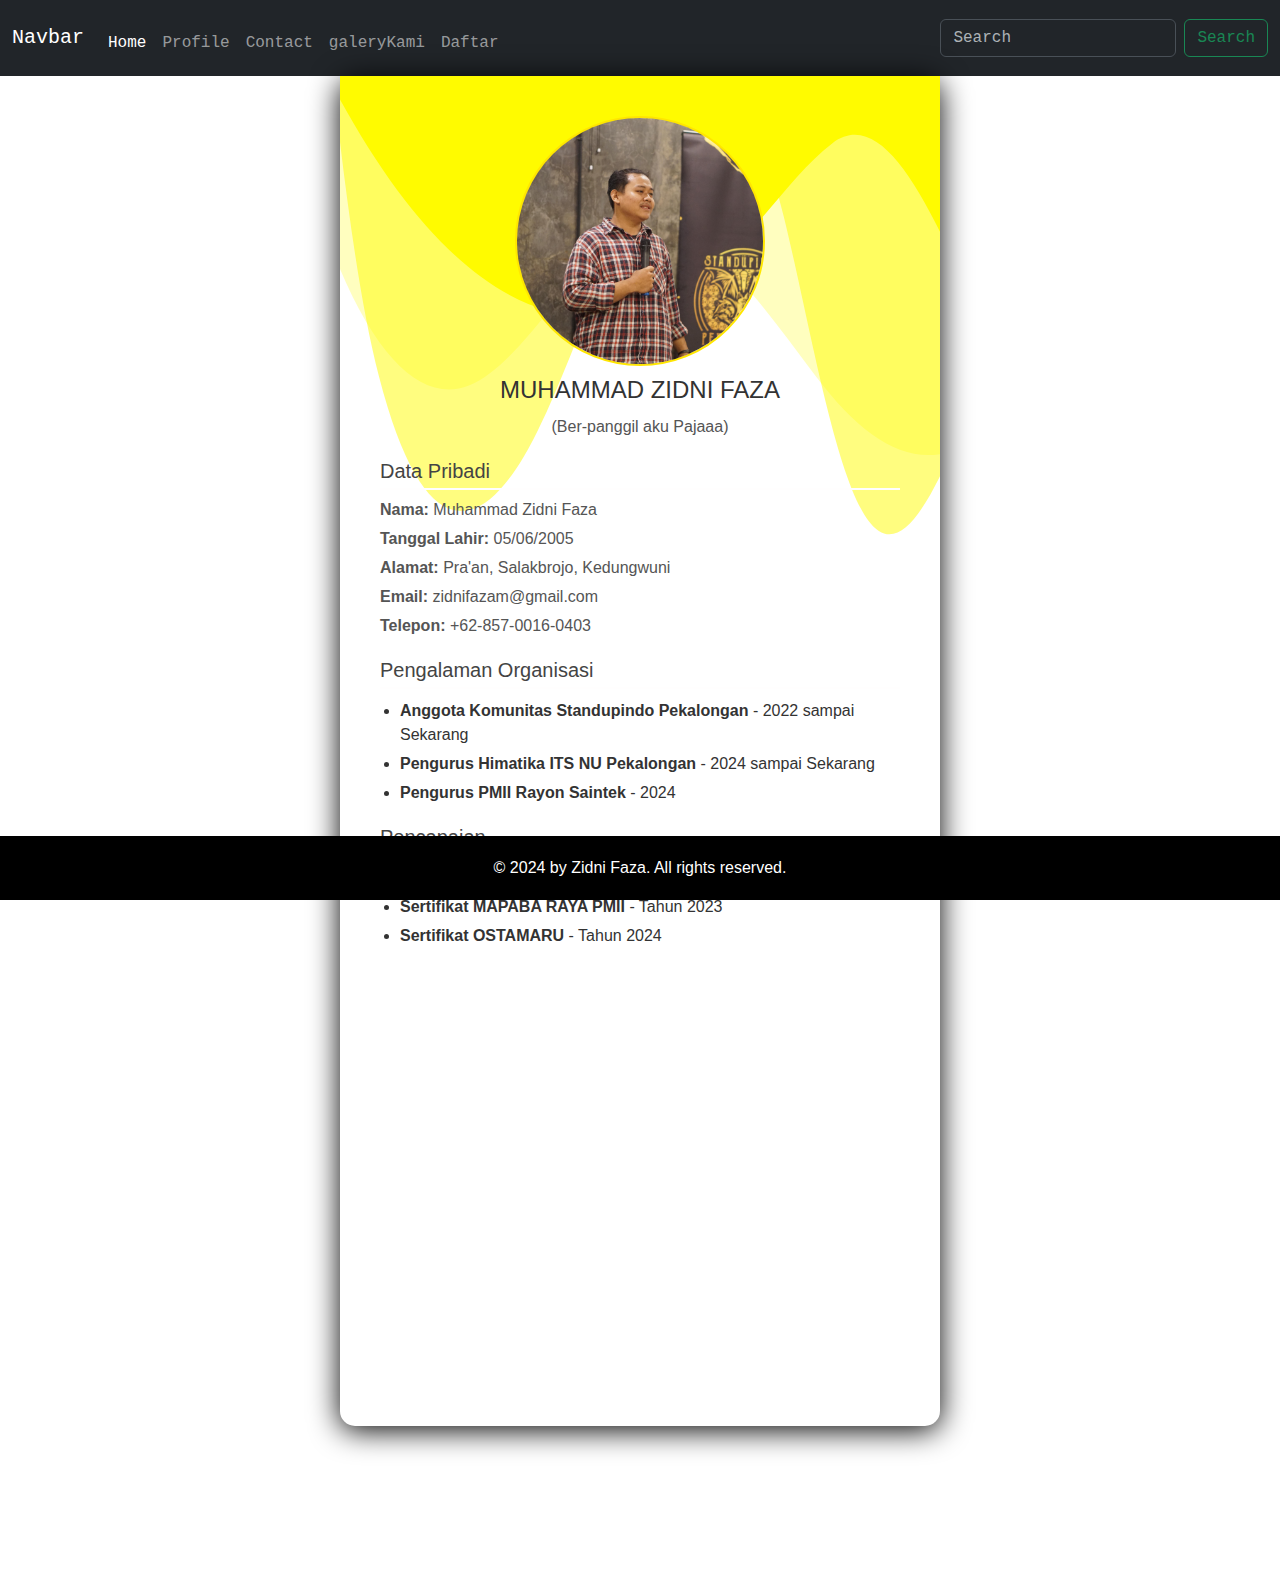
<file: profile.html>
<!DOCTYPE html>
<html lang="en">
  <head>
    <meta charset="UTF-8" />
    <meta name="viewport" content="width=device-width, initial-scale=1.0" />
    <link
      href="https://cdn.jsdelivr.net/npm/bootstrap@5.3.3/dist/css/bootstrap.min.css"
      rel="stylesheet"
      integrity="sha384-QWTKZyjpPEjISv5WaRU9OFeRpok6YctnYmDr5pNlyT2bRjXh0JMhjY6hW+ALEwIH"
      crossorigin="anonymous"
    />
    <title>Document</title>
    <style>
      .custom-shape-divider-top-1727328902 {
        position: absolute;
        top: 0;
        left: 0;
        width: 100%;
        overflow: hidden;
        line-height: 0;
      }

      .custom-shape-divider-top-1727328902 svg {
        position: relative;
        display: block;
        width: calc(163% + 1.3px);
        height: 500px;
      }

      .custom-shape-divider-top-1727328902 .shape-fill {
        fill: #fffb00;
      }
      body {
        font-family: "Courier New", Courier, monospace;
        /* background-color: #1f1f1f; */
        color: #fff;
      }

      .profile-container {
        font-family: Arial, sans-serif;
        background-color: #fff;
        border-radius: 15px;
        box-shadow: 0 2px 10px rgba(0, 0, 0, 0.1);
        padding: 40px;
        margin-top: 60px;
        max-width: 600px;
        margin: auto;
        position: relative;
        height: 150vh;
        box-shadow: 0px 4px 30px #000000;
      }

      .profile-header {
        text-align: center;
        margin-bottom: 20px;
      }

      .profile-picture {
        width: 250px;
        height: 250px;
        border: 2px solid rgb(255, 230, 0);
        border-radius: 50%;
        object-fit: cover;
      }

      h1 {
        color: #333;
        font-size: 24px;
        margin: 10px 0;
      }

      p {
        color: #555;
        font-size: 16px;
        margin: 5px 0;
      }

      h2 {
        color: #444;
        font-size: 20px;
        margin-top: 20px;
        border-bottom: 2px solid #fffefe;
        padding-bottom: 5px;
      }

      ul {
        list-style-type: disc;
        margin: 10px 0;
        padding-left: 20px;
      }

      li {
        color: #333;
        font-size: 16px;
        margin: 5px 0;
      }

      /* style untuk footer */
      footer {
        background-color: #000000;
        color: #ffffff;
        padding: 20px;
        text-align: center;
        position: fixed;
        left: 0;
        bottom: 0;
        width: 100%;
        font-family: "Gill Sans", "Gill Sans MT", Calibri, "Trebuchet MS",
          sans-serif;
      }
    </style>
    <link rel="stylesheet" href="style.css" />
  </head>
  <body>
    <nav class="navbar navbar-expand-lg text-bg-dark" data-bs-theme="dark">
      <div class="container-fluid">
        <button
          class="navbar-toggler"
          type="button"
          data-bs-toggle="collapse"
          data-bs-target="#navbarTogglerDemo03"
          aria-controls="navbarTogglerDemo03"
          aria-expanded="false"
          aria-label="Toggle navigation"
        >
          <span class="navbar-toggler-icon"></span>
        </button>
        <a class="navbar-brand" href="#">Navbar</a>
        <div class="collapse navbar-collapse" id="navbarTogglerDemo03">
          <ul class="navbar-nav me-auto mb-2 mb-lg-0">
            <li class="nav-item">
              <a class="nav-link active" aria-current="page" href="index.html"
                >Home</a
              >
            </li>
            <li class="nav-item">
              <a class="nav-link" href="profile.html">Profile</a>
            </li>
            <li class="nav-item">
              <a class="nav-link" href="kontakKami.html">Contact</a>
            </li>
            <li class="nav-item">
              <a class="nav-link" href="galeryKami.html">galeryKami</a>
            </li>
            <li class="nav-item">
              <a class="nav-link" href="daftar.html">Daftar</a>
            </li>
          </ul>
          <form class="d-flex" role="search">
            <input
              class="form-control me-2"
              type="search"
              placeholder="Search"
              aria-label="Search"
            />
            <button class="btn btn-outline-success" type="submit">
              Search
            </button>
          </form>
        </div>
      </div>
    </nav>
    <div class="profile-container">
      <div class="custom-shape-divider-top-1727328902">
        <svg
          data-name="Layer 1"
          xmlns="http://www.w3.org/2000/svg"
          viewBox="0 0 1200 120"
          preserveAspectRatio="none"
        >
          <path
            d="M0,0V46.29c47.79,22.2,103.59,32.17,158,28,70.36-5.37,136.33-33.31,206.8-37.5C438.64,32.43,512.34,53.67,583,72.05c69.27,18,138.3,24.88,209.4,13.08,36.15-6,69.85-17.84,104.45-29.34C989.49,25,1113-14.29,1200,52.47V0Z"
            opacity=".25"
            class="shape-fill"
          ></path>
          <path
            d="M0,0V15.81C13,36.92,27.64,56.86,47.69,72.05,99.41,111.27,165,111,224.58,91.58c31.15-10.15,60.09-26.07,89.67-39.8,40.92-19,84.73-46,130.83-49.67,36.26-2.85,70.9,9.42,98.6,31.56,31.77,25.39,62.32,62,103.63,73,40.44,10.79,81.35-6.69,119.13-24.28s75.16-39,116.92-43.05c59.73-5.85,113.28,22.88,168.9,38.84,30.2,8.66,59,6.17,87.09-7.5,22.43-10.89,48-26.93,60.65-49.24V0Z"
            opacity=".5"
            class="shape-fill"
          ></path>
          <path
            d="M0,0V5.63C149.93,59,314.09,71.32,475.83,42.57c43-7.64,84.23-20.12,127.61-26.46,59-8.63,112.48,12.24,165.56,35.4C827.93,77.22,886,95.24,951.2,90c86.53-7,172.46-45.71,248.8-84.81V0Z"
            class="shape-fill"
          ></path>
        </svg>
      </div>
      <div style="position: relative">
        <div class="profile-header">
          <img
            src="zidni profile 1.jpg"
            alt="Foto Profil"
            class="profile-picture"
          />
          <h1>MUHAMMAD ZIDNI FAZA</h1>
          <p>(Ber-panggil aku Pajaaa)</p>
        </div>

        <div class="profile-content">
          <section>
            <h2>Data Pribadi</h2>
            <p><strong>Nama:</strong> Muhammad Zidni Faza</p>
            <p><strong>Tanggal Lahir:</strong> 05/06/2005</p>
            <p><strong>Alamat:</strong> Pra'an, Salakbrojo, Kedungwuni</p>
            <p><strong>Email:</strong> zidnifazam@gmail.com</p>
            <p><strong>Telepon:</strong> +62-857-0016-0403</p>
          </section>

          <section>
            <h2>Pengalaman Organisasi</h2>
            <ul>
              <li>
                <strong>Anggota Komunitas Standupindo Pekalongan</strong> - 2022
                sampai Sekarang
              </li>
              <li>
                <strong>Pengurus Himatika ITS NU Pekalongan</strong> - 2024
                sampai Sekarang
              </li>
              <li><strong>Pengurus PMII Rayon Saintek</strong> - 2024</li>
            </ul>
          </section>

          <section>
            <h2>Pencapaian</h2>
            <ul>
              <li><strong>Sertifikat LKMTD</strong> - Tahun 2023</li>
              <li><strong>Sertifikat MAPABA RAYA PMII</strong> - Tahun 2023</li>
              <li><strong>Sertifikat OSTAMARU</strong> - Tahun 2024</li>
            </ul>
          </section>
        </div>
      </div>
    </div>
    <br /><br /><br /><br /><br /><br />
    <footer>
      <span>&copy; 2024 by Zidni Faza. All rights reserved.</span>
    </footer>
    <script
      src="https://cdn.jsdelivr.net/npm/bootstrap@5.3.3/dist/js/bootstrap.bundle.min.js"
      integrity="sha384-YvpcrYf0tY3lHB60NNkmXc5s9fDVZLESaAA55NDzOxhy9GkcIdslK1eN7N6jIeHz"
      crossorigin="anonymous"
    ></script>
  </body>
</html>
</file>
<file: style.css>
/* .navigation {
    display: flex;
    justify-content: center;
    padding: 10px;
    background-color: #ffee00;

}

.navigation a {
    color: rgb(8, 8, 8);
    padding: 10px 20px;
    text-decoration: none;
    font-weight: bold;
    cursor: pointer;
}

.navigation a:hover {
    background-color: #ff7b00;
} */


table {
    /* width: 100%; */
    border-collapse: collapse;
    align-items: center;
    text-align: center;
    margin-left: auto;
    margin-right: auto;
}

tr {}

td,
th {
    border: 1px solid black;
    padding: 8px;
    text-align: left;
}

.green {
    background-color: #ffee00;
}

.blue {
    background-color: #ffee00;
}

.submit-btn {
    background-color: rgb(255, 81, 0);
    align-items: center;
    color: rgb(0, 0, 0);
    font-weight: bold;
    text-align: center;
    padding: 20px;
    cursor: pointer;
    width: 25%;
}

input::-webkit-outer-spin-button,
input::-webkit-inner-spin-button {
    -webkit-appearance: none;
    margin: 0;
}

.container {
    display: flex;
    justify-content: center;  /* Agar tombol berada di tengah secara horizontal */
    align-items: center;      /* Agar tombol berada di tengah secara vertikal */
    height: 100%;
}

.submit-btn {
    padding: 12px 25px;
    background-color: #ff8800;
    color: rgb(0, 0, 0);
    border: none;
    border-radius: 5px;
    cursor: pointer;
    font-size: 18px;
    
}
 
@media screen and (max-width: 600px) {
    .profile-container {
        max-width: 90vw;
        height: 200vh;
    }
}
 
/* Gaya untuk jumbotron */
.jumbotron {
    background: url('galeri\ 4.jpg') no-repeat center center;
    background-size: cover;
    color: white;
    font: bold;
    height: 400px;
    position: relative;
}

.jumbotron h1 {
    text-shadow: 3px 3px 10px rgba(0, 0, 0, 0.8);
}

.jumbotron p{
    color: red;
    font: bold;
    font-size: 28px;
}

/* Gaya untuk carousel */
.carousel-item img {
    width: 100%;
    height: 500px;
    object-fit: cover;
}
</file>
